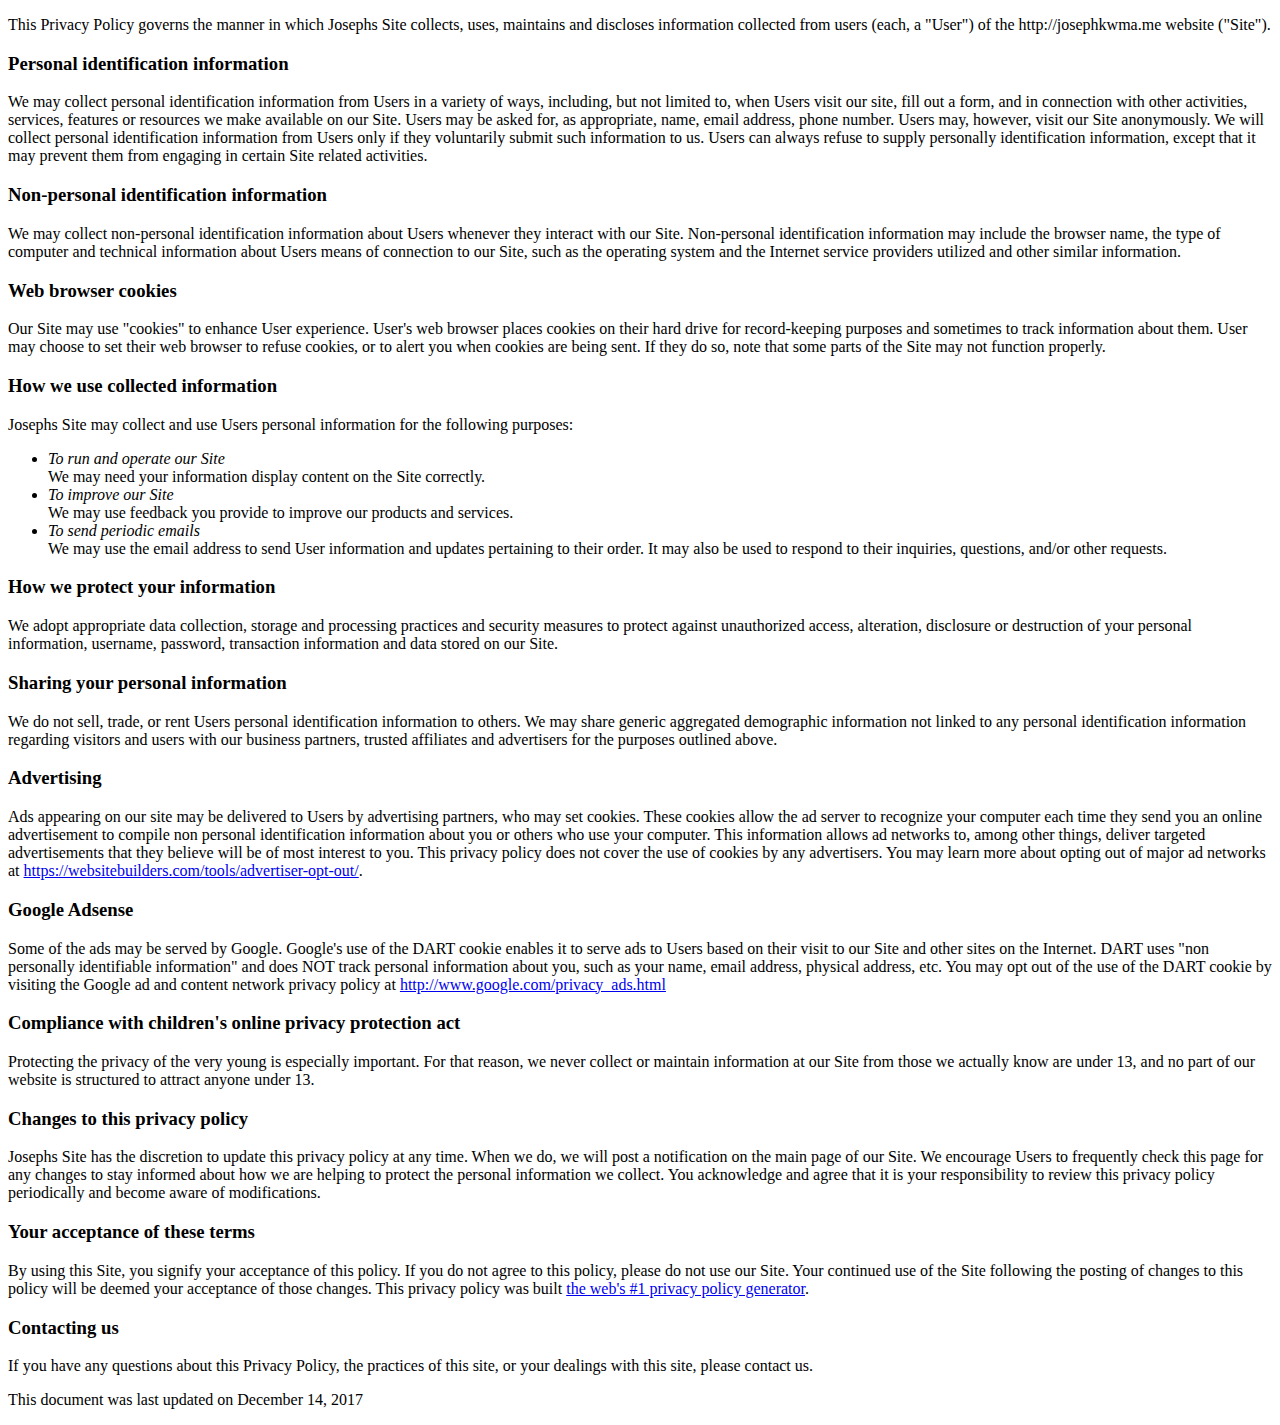
<file: policy.html>
<!DOCTYPE html>
<html>
  <head>
    <meta charset="utf-8">
    <title></title>
  </head>
  <body>
    <p>This Privacy Policy governs the manner in which Josephs Site collects, uses, maintains and discloses information collected from users (each, a "User") of the http://josephkwma.me website ("Site").</p>

<h3>Personal identification information</h3>
<p>We may collect personal identification information from Users in a variety of ways, including, but not limited to, when Users visit our site, fill out a form, and in connection with other activities, services, features or resources we make available on our Site. Users may be asked for, as appropriate, name, email address, phone number. Users may, however, visit our Site anonymously. We will collect personal identification information from Users only if they voluntarily submit such information to us. Users can always refuse to supply personally identification information, except that it may prevent them from engaging in certain Site related activities.</p>

<h3>Non-personal identification information</h3>
<p>We may collect non-personal identification information about Users whenever they interact with our Site. Non-personal identification information may include the browser name, the type of computer and technical information about Users means of connection to our Site, such as the operating system and the Internet service providers utilized and other similar information.</p>

<h3>Web browser cookies</h3>
<p>Our Site may use "cookies" to enhance User experience. User's web browser places cookies on their hard drive for record-keeping purposes and sometimes to track information about them. User may choose to set their web browser to refuse cookies, or to alert you when cookies are being sent. If they do so, note that some parts of the Site may not function properly.</p>

<h3>How we use collected information</h3>
<p>Josephs Site may collect and use Users personal information for the following purposes:</p>
<ul>
  <li>
    <i>To run and operate our Site</i><br/>
    We may need your information display content on the Site correctly.
  </li>
  <li>
    <i>To improve our Site</i><br/>
    We may use feedback you provide to improve our products and services.
  </li>
  <li>
    <i>To send periodic emails</i><br/>
    We may use the email address to send User information and updates pertaining to their order. It may also be used to respond to their inquiries, questions, and/or other requests.
  </li>
</ul>

<h3>How we protect your information</h3>
<p>We adopt appropriate data collection, storage and processing practices and security measures to protect against unauthorized access, alteration, disclosure or destruction of your personal information, username, password, transaction information and data stored on our Site.</p>

<h3>Sharing your personal information</h3>
<p>We do not sell, trade, or rent Users personal identification information to others. We may share generic aggregated demographic information not linked to any personal identification information regarding visitors and users with our business partners, trusted affiliates and advertisers for the purposes outlined above. </p>

<h3>Advertising</h3>
<p>Ads appearing on our site may be delivered to Users by advertising partners, who may set cookies. These cookies allow the ad server to recognize your computer each time they send you an online advertisement to compile non personal identification information about you or others who use your computer. This information allows ad networks to, among other things, deliver targeted advertisements that they believe will be of most interest to you. This privacy policy does not cover the use of cookies by any advertisers. You may learn more about opting out of major ad networks at <a href="https://websitebuilders.com/tools/advertiser-opt-out/">https://websitebuilders.com/tools/advertiser-opt-out/</a>.</p>

<h3>Google Adsense</h3>
<p>Some of the ads may be served by Google. Google's use of the DART cookie enables it to serve ads to Users based on their visit to our Site and other sites on the Internet. DART uses "non personally identifiable information" and does NOT track personal information about you, such as your name, email address, physical address, etc. You may opt out of the use of the DART cookie by visiting the Google ad and content network privacy policy at <a href="http://www.google.com/privacy_ads.html">http://www.google.com/privacy_ads.html</a></p>

<h3>Compliance with children's online privacy protection act</h3>
<p>Protecting the privacy of the very young is especially important. For that reason, we never collect or maintain information at our Site from those we actually know are under 13, and no part of our website is structured to attract anyone under 13.</p>

<h3>Changes to this privacy policy</h3>
<p>Josephs Site has the discretion to update this privacy policy at any time. When we do, we will post a notification on the main page of our Site. We encourage Users to frequently check this page for any changes to stay informed about how we are helping to protect the personal information we collect. You acknowledge and agree that it is your responsibility to review this privacy policy periodically and become aware of modifications.</p>

<h3>Your acceptance of these terms</h3>
<p>By using this Site, you signify your acceptance of this policy. If you do not agree to this policy, please do not use our Site. Your continued use of the Site following the posting of changes to this policy will be deemed your acceptance of those changes. This privacy policy was built <a href="https://privacypolicies.com/" target="_blank"> the web's #1 privacy policy generator</a>.</p>

<h3>Contacting us</h3>
<p>If you have any questions about this Privacy Policy, the practices of this site, or your dealings with this site, please contact us.</p>

<p>This document was last updated on December 14, 2017</p>
  </body>
</html>
</file>
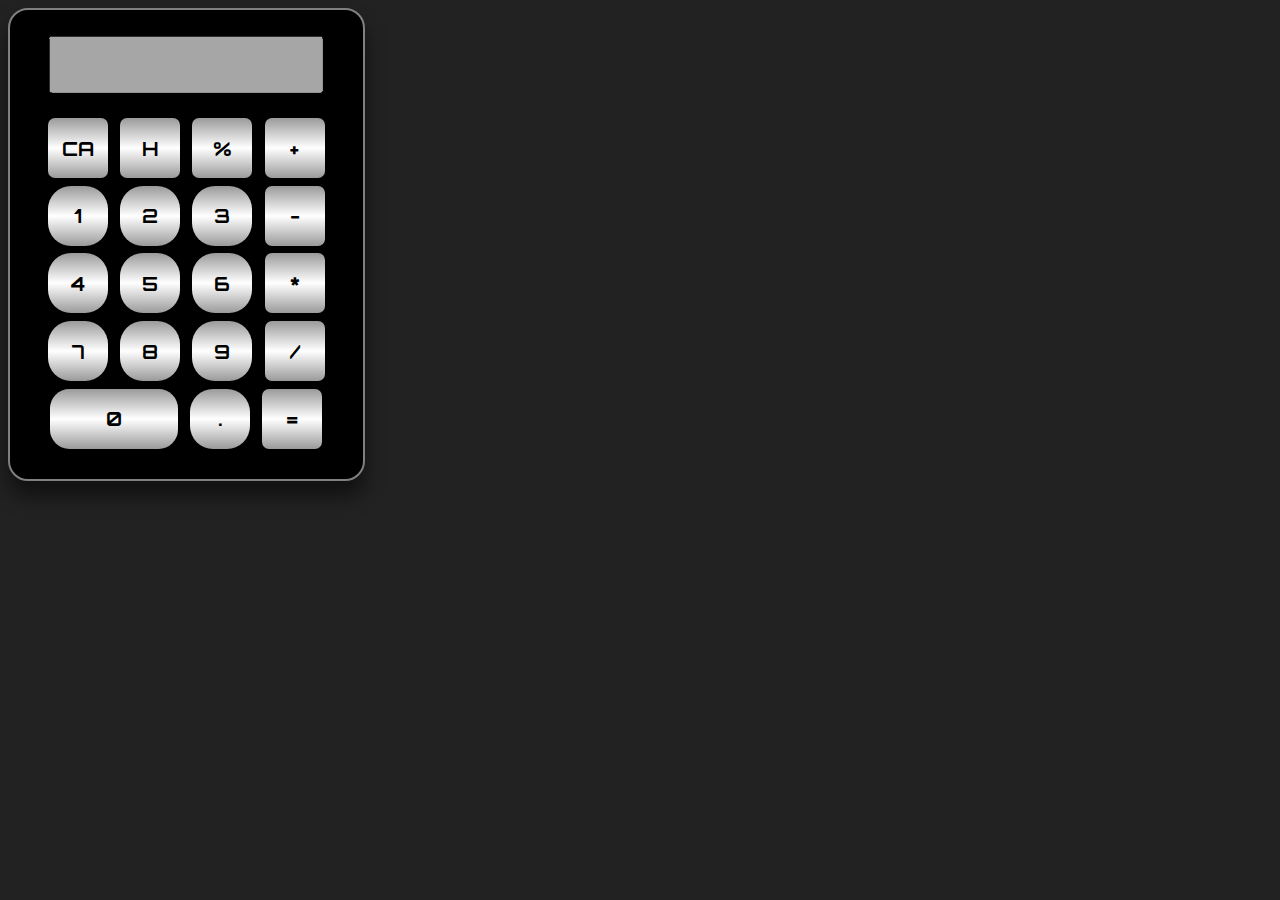
<file: Calculator/calculator.html>
<!DOCTYPE html>
<html>
    <head>
        <meta charset="utf-8">
        <title>calculator</title>
        <link href="https://fonts.googleapis.com/css?family=Orbitron" rel="stylesheet">
        <link rel="stylesheet" href="./css/calculatorStyles.css">
    </head>
    <body>
        <div class="calculator-container">

<!--Calculator button layout  -->
            <input type="text" id="txtNumber" name="txtNumber" disabled/>
            <br/><br/>
            <button class="button-layout" value="" id="clearAll" onclick="">CA</button>
            <button class="button-layout" value="" id="showHistory" onclick="">H</button>
            <button class="button-layout" value="%" id="percentage" onclick="operate(this);">%</button>
            <button class="button-layout" value="+" id="addition" onclick="operate(this);">+</button>

            <br>

            <button class="button-layout number-only" value="1" id="1" onclick="addNumber(this);">1</button>
            <button class="button-layout number-only" value="2" id="2" onclick="addNumber(this);">2</button>
            <button class="button-layout number-only" value="3" id="3" onclick="addNumber(this);">3</button>
            <button class="button-layout" value="-" id="subtraction" onclick="operate(this);">-</button>
            <br/>

            <button class="button-layout number-only" value="4" id="4" onclick="addNumber(this);">4</button>
            <button class="button-layout number-only" value="5" id="5" onclick="addNumber(this);">5</button>
            <button class="button-layout number-only" value="6" id="6" onclick="addNumber(this);">6</button>
            <button class="button-layout" value="*" id="multiply" onclick="operate(this);">*</button>

            <br/>


            <button class="button-layout number-only" value="7" id="7" onclick="addNumber(this);">7</button>
            <button class="button-layout number-only" value="8" id="8" onclick="addNumber(this);">8</button>
            <button class="button-layout number-only" value="9" id="9" onclick="addNumber(this);">9</button>
            <button class="button-layout" value="/" id="division" onclick="operate(this);">/</button>

            <br/>


            <button class="button-layout number-only zeroBtn" value="0" id="0" onclick="addNumber(this);">0</button>
            <button class="button-layout number-only" value="." id="dot" onclick="addDot();">.</button>

            <button class="button-layout" value="=" id="equal" onclick="equal()">=</button>

            <!-- <button class="button-layout" value="(" id="LBracket" onclick="addNumber(this);">(</button>
            <button class="button-layout" value=")" id="RBracket" onclick="addNumber(this);">)</button> -->

        </div>

        <div class="div1" id="div1"></div>
        <script src="calculator.js"></script>
    </body>
</html>
</file>
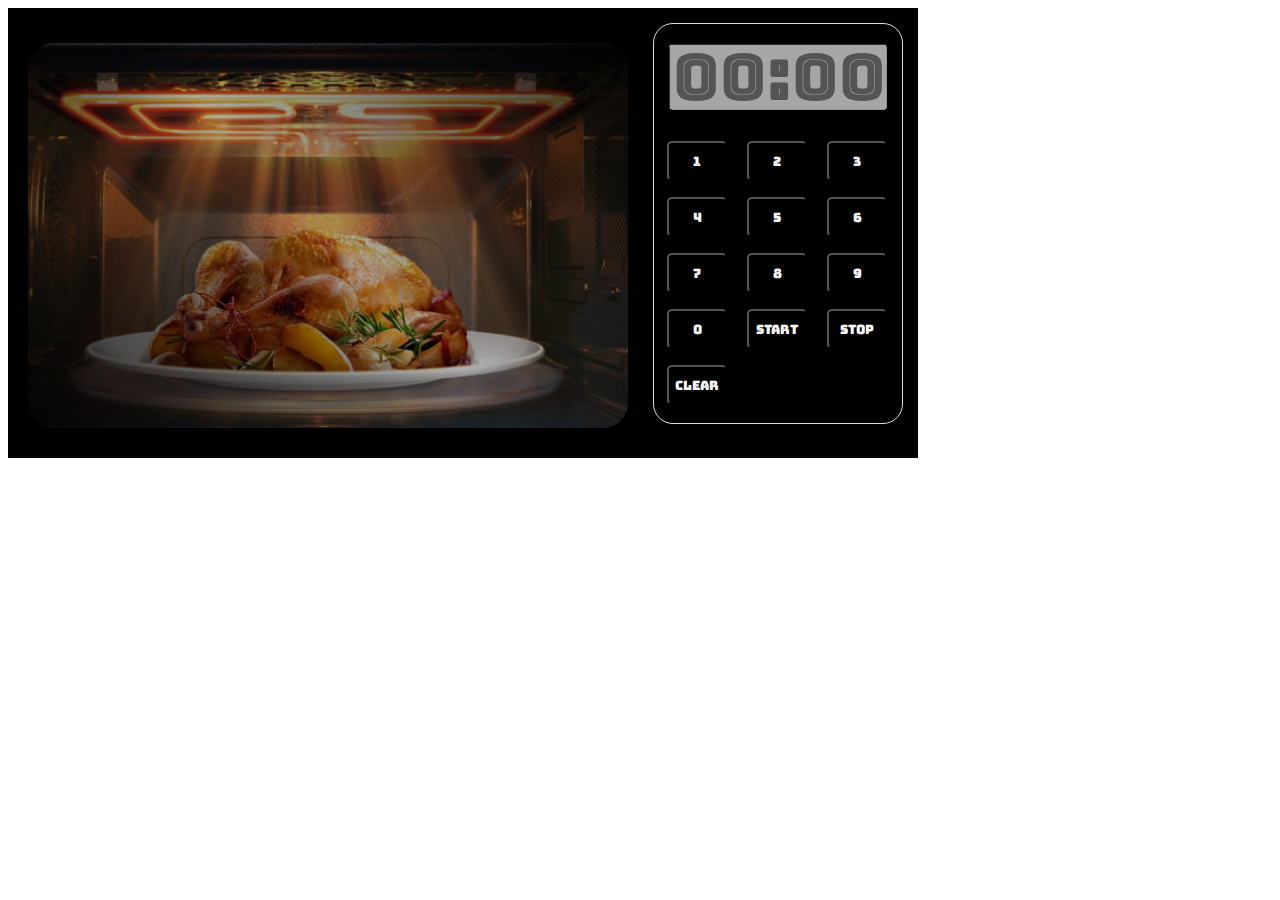
<file: Microwave/microwave.html>
<!DOCTYPE html>
<html>
    <head>
        <meta charset="utf-8">
        <title>Microwave</title>
        <link href="https://fonts.googleapis.com/css?family=Bungee+Inline" rel="stylesheet">
        <link rel="stylesheet" href="microwave-style.css">


    </head>
    <!--  Display microwave timer to 00:00 onload-->
    <body >

        <div class="micro-gui">
            <div id="foodDisplay" class="foodDisplay"></div>

            <div class="micro-container">

                <div class="btn-container">

                        <input type="text" id="txtNumber" maxlength="5" name="txtNumber" disabled/>
                        <br/><br/>


                        <button class="button-layout number-only" value="1" id="1" onclick="addNumber(this);">1</button>
                        <button class="button-layout number-only" value="2" id="2" onclick="addNumber(this);">2</button>
                        <button class="button-layout number-only" value="3" id="3" onclick="addNumber(this);">3</button>

                        <br/>


                        <button class="button-layout number-only" value="4" id="4" onclick="addNumber(this);">4</button>
                        <button class="button-layout number-only" value="5" id="5" onclick="addNumber(this);">5</button>
                        <button class="button-layout number-only" value="6" id="6" onclick="addNumber(this);">6</button>


                        <br/>

                        <button class="button-layout number-only" value="7" id="7" onclick="addNumber(this);">7</button>
                        <button class="button-layout number-only" value="8" id="8" onclick="addNumber(this);">8</button>
                        <button class="button-layout number-only" value="9" id="9" onclick="addNumber(this);">9</button>

                        <br/>

                        <button class="button-layout number-only" value="0" id="0" onclick="addNumber(this);">0</button>


                            <input type="button" value="Start" id="startBtn" onclick="startTimer();"/>
                            <input type="button" value="Stop" id="stopBtn" onclick="stopTimer();"/>
                            <button value="Clear" id="clearAll" onclick="clearAll();"/>Clear</button>



                </div>
            </div>
        </div>

      <script src="microwave.js"></script>

    </body>
</html>
</file>
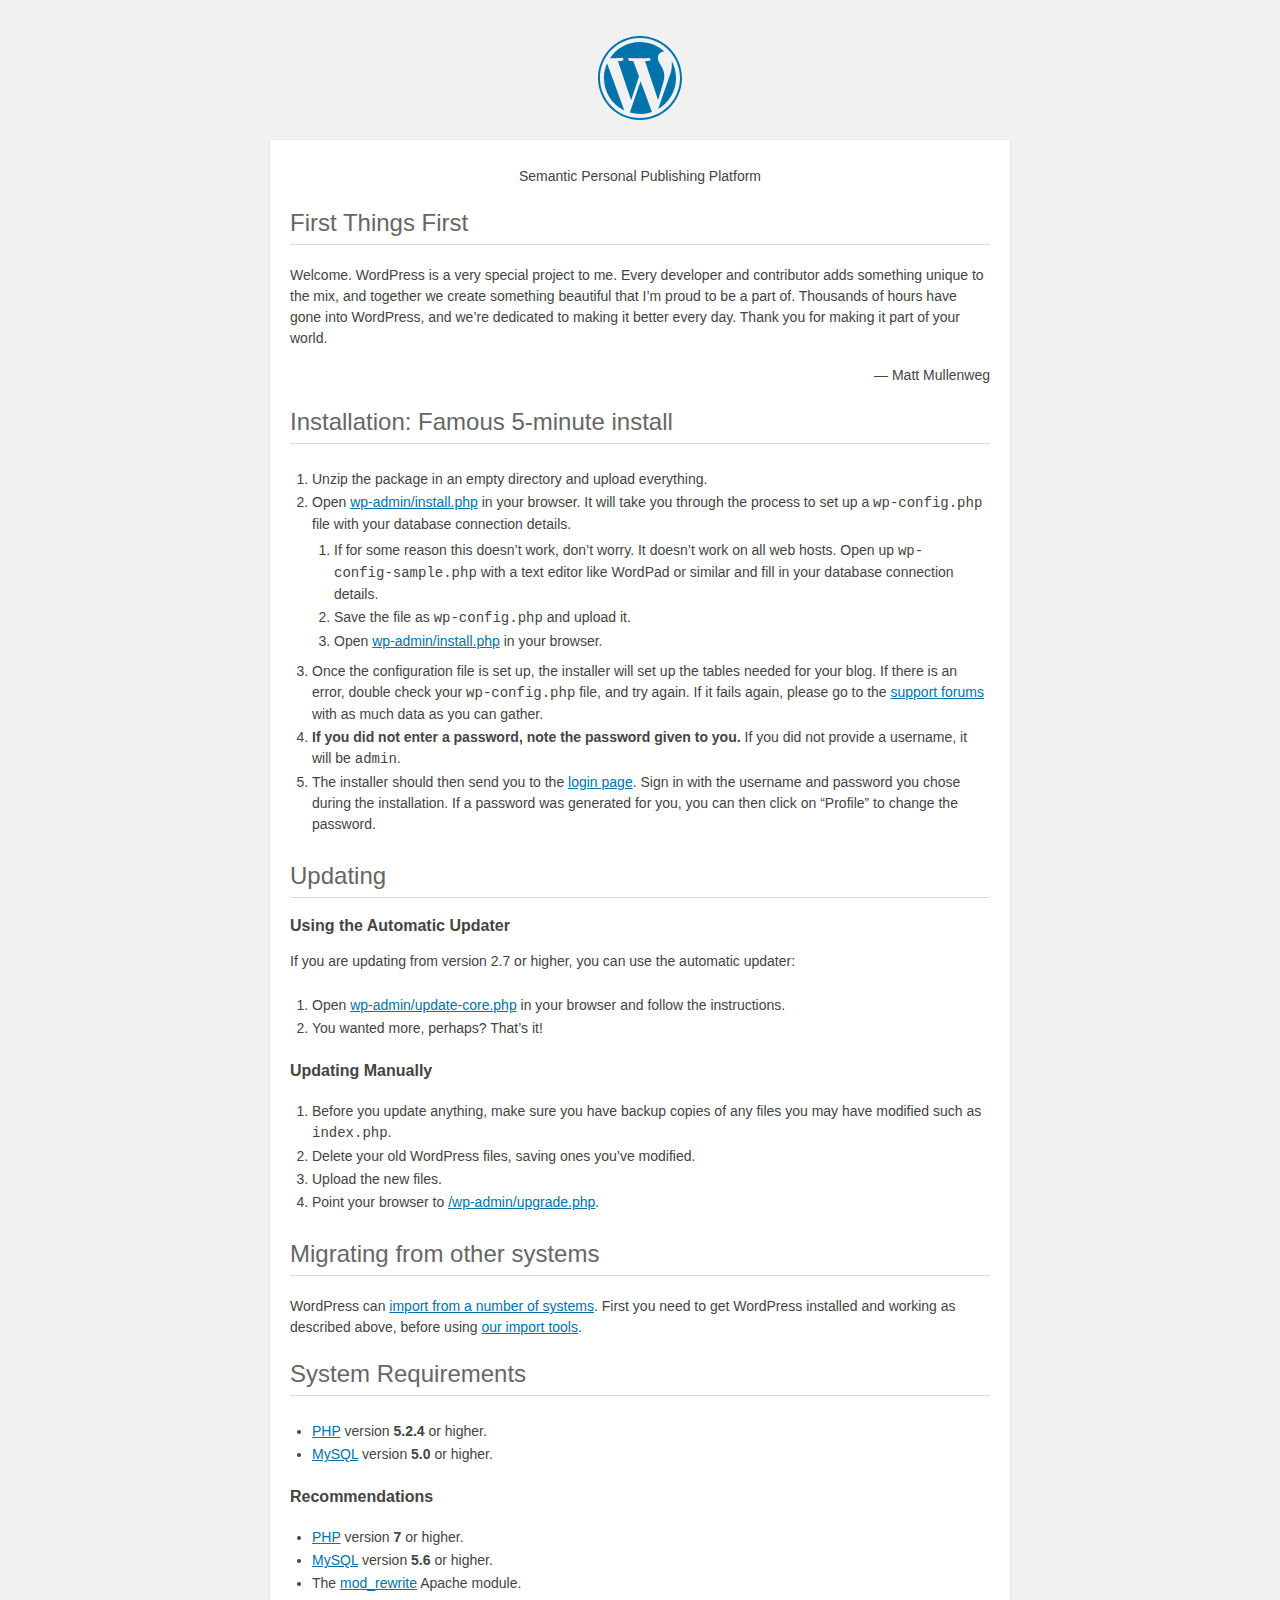
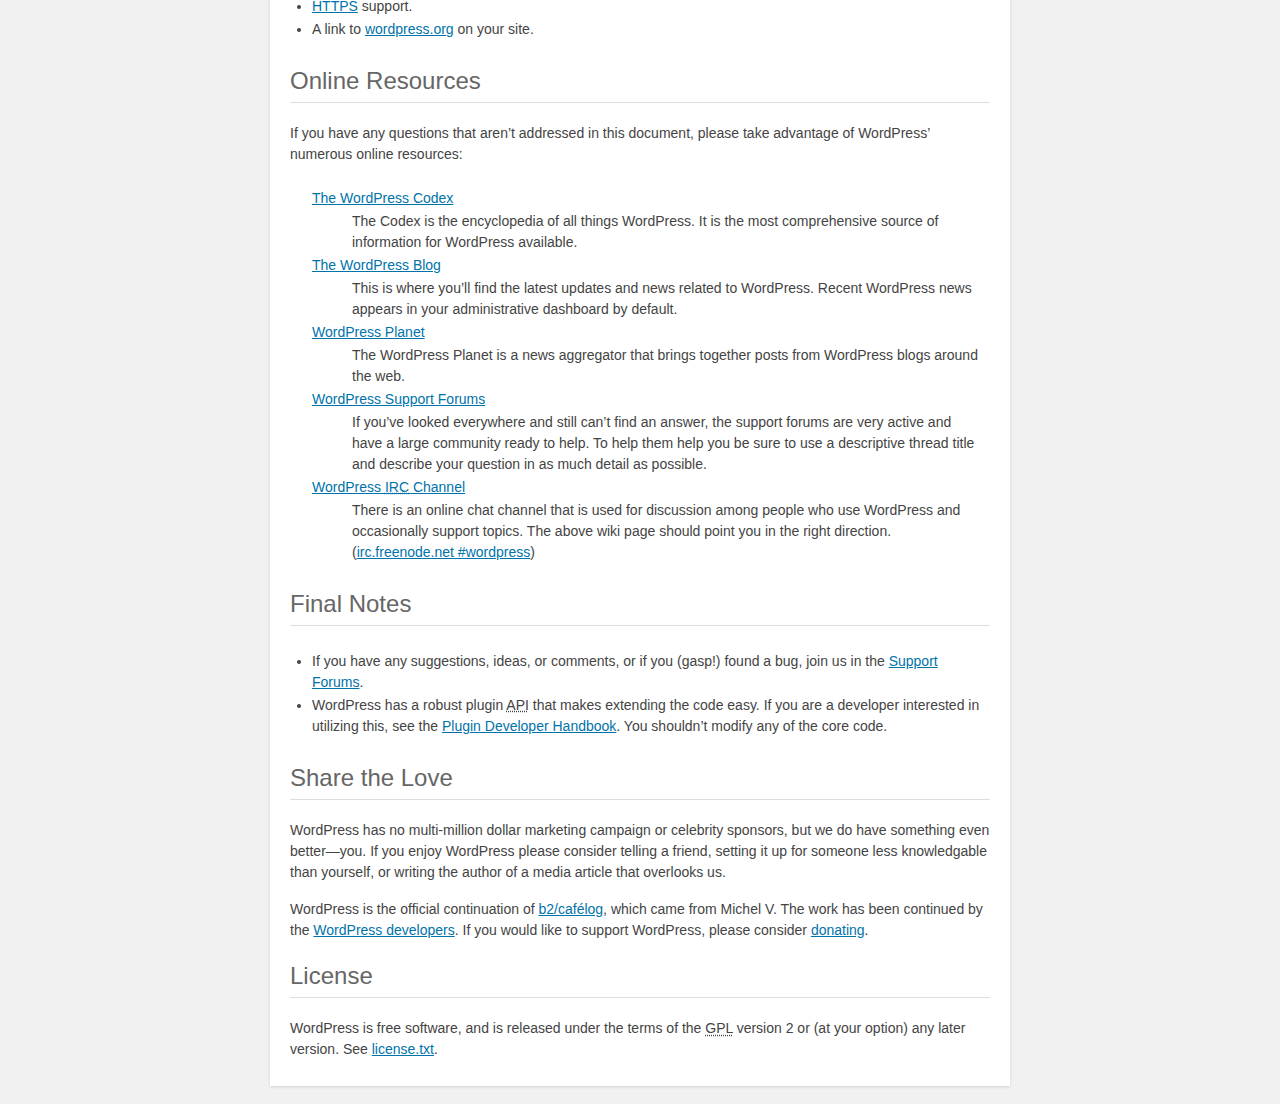
<file: visitmontana/readme.html>
<!DOCTYPE html>
<html>
<head>
	<meta name="viewport" content="width=device-width" />
	<meta http-equiv="Content-Type" content="text/html; charset=utf-8" />
	<title>WordPress &#8250; ReadMe</title>
	<link rel="stylesheet" href="wp-admin/css/install.css?ver=20100228" type="text/css" />
</head>
<body>
<h1 id="logo">
	<a href="https://wordpress.org/"><img alt="WordPress" src="wp-admin/images/wordpress-logo.png" /></a>
</h1>
<p style="text-align: center">Semantic Personal Publishing Platform</p>

<h2>First Things First</h2>
<p>Welcome. WordPress is a very special project to me. Every developer and contributor adds something unique to the mix, and together we create something beautiful that I&#8217;m proud to be a part of. Thousands of hours have gone into WordPress, and we&#8217;re dedicated to making it better every day. Thank you for making it part of your world.</p>
<p style="text-align: right">&#8212; Matt Mullenweg</p>

<h2>Installation: Famous 5-minute install</h2>
<ol>
	<li>Unzip the package in an empty directory and upload everything.</li>
	<li>Open <span class="file"><a href="wp-admin/install.php">wp-admin/install.php</a></span> in your browser. It will take you through the process to set up a <code>wp-config.php</code> file with your database connection details.
		<ol>
			<li>If for some reason this doesn&#8217;t work, don&#8217;t worry. It doesn&#8217;t work on all web hosts. Open up <code>wp-config-sample.php</code> with a text editor like WordPad or similar and fill in your database connection details.</li>
			<li>Save the file as <code>wp-config.php</code> and upload it.</li>
			<li>Open <span class="file"><a href="wp-admin/install.php">wp-admin/install.php</a></span> in your browser.</li>
		</ol>
	</li>
	<li>Once the configuration file is set up, the installer will set up the tables needed for your blog. If there is an error, double check your <code>wp-config.php</code> file, and try again. If it fails again, please go to the <a href="https://wordpress.org/support/" title="WordPress support">support forums</a> with as much data as you can gather.</li>
	<li><strong>If you did not enter a password, note the password given to you.</strong> If you did not provide a username, it will be <code>admin</code>.</li>
	<li>The installer should then send you to the <a href="wp-login.php">login page</a>. Sign in with the username and password you chose during the installation. If a password was generated for you, you can then click on &#8220;Profile&#8221; to change the password.</li>
</ol>

<h2>Updating</h2>
<h3>Using the Automatic Updater</h3>
<p>If you are updating from version 2.7 or higher, you can use the automatic updater:</p>
<ol>
	<li>Open <span class="file"><a href="wp-admin/update-core.php">wp-admin/update-core.php</a></span> in your browser and follow the instructions.</li>
	<li>You wanted more, perhaps? That&#8217;s it!</li>
</ol>

<h3>Updating Manually</h3>
<ol>
	<li>Before you update anything, make sure you have backup copies of any files you may have modified such as <code>index.php</code>.</li>
	<li>Delete your old WordPress files, saving ones you&#8217;ve modified.</li>
	<li>Upload the new files.</li>
	<li>Point your browser to <span class="file"><a href="wp-admin/upgrade.php">/wp-admin/upgrade.php</a>.</span></li>
</ol>

<h2>Migrating from other systems</h2>
<p>WordPress can <a href="https://codex.wordpress.org/Importing_Content">import from a number of systems</a>. First you need to get WordPress installed and working as described above, before using <a href="wp-admin/import.php" title="Import to WordPress">our import tools</a>.</p>

<h2>System Requirements</h2>
<ul>
	<li><a href="https://secure.php.net/">PHP</a> version <strong>5.2.4</strong> or higher.</li>
	<li><a href="https://www.mysql.com/">MySQL</a> version <strong>5.0</strong> or higher.</li>
</ul>

<h3>Recommendations</h3>
<ul>
	<li><a href="https://secure.php.net/">PHP</a> version <strong>7</strong> or higher.</li>
	<li><a href="https://www.mysql.com/">MySQL</a> version <strong>5.6</strong> or higher.</li>
	<li>The <a href="https://httpd.apache.org/docs/2.2/mod/mod_rewrite.html">mod_rewrite</a> Apache module.</li>
	<li><a href="https://wordpress.org/news/2016/12/moving-toward-ssl/">HTTPS</a> support.</li>
	<li>A link to <a href="https://wordpress.org/">wordpress.org</a> on your site.</li>
</ul>

<h2>Online Resources</h2>
<p>If you have any questions that aren&#8217;t addressed in this document, please take advantage of WordPress&#8217; numerous online resources:</p>
<dl>
	<dt><a href="https://codex.wordpress.org/">The WordPress Codex</a></dt>
		<dd>The Codex is the encyclopedia of all things WordPress. It is the most comprehensive source of information for WordPress available.</dd>
	<dt><a href="https://wordpress.org/news/">The WordPress Blog</a></dt>
		<dd>This is where you&#8217;ll find the latest updates and news related to WordPress. Recent WordPress news appears in your administrative dashboard by default.</dd>
	<dt><a href="https://planet.wordpress.org/">WordPress Planet</a></dt>
		<dd>The WordPress Planet is a news aggregator that brings together posts from WordPress blogs around the web.</dd>
	<dt><a href="https://wordpress.org/support/">WordPress Support Forums</a></dt>
		<dd>If you&#8217;ve looked everywhere and still can&#8217;t find an answer, the support forums are very active and have a large community ready to help. To help them help you be sure to use a descriptive thread title and describe your question in as much detail as possible.</dd>
	<dt><a href="https://codex.wordpress.org/IRC">WordPress <abbr title="Internet Relay Chat">IRC</abbr> Channel</a></dt>
		<dd>There is an online chat channel that is used for discussion among people who use WordPress and occasionally support topics. The above wiki page should point you in the right direction. (<a href="irc://irc.freenode.net/wordpress">irc.freenode.net #wordpress</a>)</dd>
</dl>

<h2>Final Notes</h2>
<ul>
	<li>If you have any suggestions, ideas, or comments, or if you (gasp!) found a bug, join us in the <a href="https://wordpress.org/support/">Support Forums</a>.</li>
	<li>WordPress has a robust plugin <abbr title="application programming interface">API</abbr> that makes extending the code easy. If you are a developer interested in utilizing this, see the <a href="https://developer.wordpress.org/plugins/">Plugin Developer Handbook</a>. You shouldn&#8217;t modify any of the core code.</li>
</ul>

<h2>Share the Love</h2>
<p>WordPress has no multi-million dollar marketing campaign or celebrity sponsors, but we do have something even better&#8212;you. If you enjoy WordPress please consider telling a friend, setting it up for someone less knowledgable than yourself, or writing the author of a media article that overlooks us.</p>

<p>WordPress is the official continuation of <a href="http://cafelog.com/">b2/caf&#233;log</a>, which came from Michel V. The work has been continued by the <a href="https://wordpress.org/about/">WordPress developers</a>. If you would like to support WordPress, please consider <a href="https://wordpress.org/donate/" title="Donate to WordPress">donating</a>.</p>

<h2>License</h2>
<p>WordPress is free software, and is released under the terms of the <abbr title="GNU General Public License">GPL</abbr> version 2 or (at your option) any later version. See <a href="license.txt">license.txt</a>.</p>

</body>
</html>
</file>
<file: Calculator/css/calculatorStyles.css>
/*html {
    position: relative;
    min-width: 320px;
    min-height: 100%;
}*/

body {
    background: #222222;
    text-align: center;
}

#txtNumber {
    width: 90%;
    padding: 0;
    height: 2em;
    font-size: 1.5em;
    text-align: right;
    font-family: 'Orbitron', sans-serif;

}

.calculator-container {
    background: black;
    padding: 1.5em;
    width: 300px;
    border-radius: 20px;
    border: 2px solid grey;
    box-shadow: 0px 15px 20px rgba(0, 0, 0, .5);
    font-size: 1.1em;

}

.button-layout {
    font-size: 1.1em;
    border-radius: 7px;
    border: none;
    padding: 0;
    margin: 0.2em;
    text-align: center;
    height: 60px;
    width: 60px;
    outline: none;
    background: linear-gradient(#9a9a9a,white,#9a9a9a);
    font-family:monospace;
    font-family: 'Orbitron', sans-serif;
    font-weight: bold;
}

.button-layout:active {
    color: rgba(251, 117, 75, 1);
    box-shadow: 1px 3px 20px rgba(251, 117, 75, 1);

}

.number-only {
    border-radius: 23px;
}

.div1 {
    height: 400px;
    width: 400px;
    position: relative;
    left: 40%;
    /*background-color: #ADD8E6;*/
    color: black;
    bottom: 100px;
    font-family: 'Orbitron',sans-serif;
    font-size: 1.1em;
    font-weight: bold;
    background: linear-gradient(
    90deg,
    rgba(90,100,100,.4),
     rgba(90,100,100,.8)),
     url('./images/abacus.png');
    background-position: 100% 20%;
    background-size:cover;
    border-radius: 25px;
}
#div1 {
  display: none;
}

.zeroBtn {
    border-radius: 1em;
    width: 6.6em;
}
</file>
<file: Microwave/microwave-style.css>
/*container*/
body .micro-gui {
  background: #000;
  border: 5px solid #000;
  height: 440px;
  width: 900px;
}

body .micro-container {
  height: 420px;
  width: 250px;
  float: right;
  padding: 10px;
  align-items: center;
  background: #000;
}

body .foodDisplay {
  float: left;
  background-image: linear-gradient(
              45deg,
              rgba(0, 0, 0, .9),
              rgba(0, 0, 0, .3),
              rgba(0, 0, 0, .8)),
              url("./image/chicken.jpg");
  background-size: cover;
  background-position: 100% 50%;
  border-radius: 25px;
  height: 385px;
  width: 600px;
  margin: 30px 15px;
}

body .foodDisplay:hover {
  float: left;
  background-image: linear-gradient(
              45deg,
              rgba(0, 0, 0, .8),
              rgba(0, 0, 0, .2),
              rgba(0, 0, 0, .7)),
              url("./image/chicken.jpg");
  background-size: cover;
  background-position: 100% 50%;
  border-radius: 25px;
  height: 385px;
  width: 600px;
  margin: 30px 15px;
}

body .btn-container{
  padding: 10px 5px;
  border-radius: 20px;
  border: 1px solid #ddd;
}

/*this is the styke for txtNumber*/
body input {
  height: 60px;
  width: 210px;
  font-family: 'Bungee Inline', cursive;
  font-size: 4em;
  margin: 10px 10px 5px 10px;
  text-align: center;
}


body button, #startBtn, #stopBtn, #clearAll {
  font-family: 'Bungee Inline', cursive;
  height: 40px;
  background: #000;
  width: 60px;
  color: #fff;
  margin: 8px;
  text-align: center;
  font-size: .8em;
  border-radius: 5px;
  border: border: 5px solid #ddd;
}




@keyframes microwave {
    /*0% { transform: rotateY(0deg); }
    50% { transform: rotateY(90deg); }
    100% { transform: rotateY(360deg); }
    */

    100%{
      opacity: 1;

    }
      0%, 50%{
              opacity: 0.5;
           }

           25%, 75% {
              opacity: .8;
           }

}


.microwave-animation{
  animation-name: microwave;
  animation-duration: 5s;


}
</file>
<file: visitmontana/wp-admin/css/install.css>
html {
	background: #f1f1f1;
	margin: 0 20px;
}

body {
	background: #fff;
	color: #444;
	font-family: -apple-system, BlinkMacSystemFont, "Segoe UI", Roboto, Oxygen-Sans, Ubuntu, Cantarell, "Helvetica Neue", sans-serif;
	margin: 140px auto 25px;
	padding: 20px 20px 10px 20px;
	max-width: 700px;
	-webkit-font-smoothing: subpixel-antialiased;
	-webkit-box-shadow: 0 1px 3px rgba(0,0,0,0.13);
	box-shadow: 0 1px 3px rgba(0,0,0,0.13);
}

a {
	color: #0073aa;
}

a:hover,
a:active {
	color: #00a0d2;
}

a:focus {
	color: #124964;
	-webkit-box-shadow:
		0 0 0 1px #5b9dd9,
		0 0 2px 1px rgba(30, 140, 190, .8);
	box-shadow:
		0 0 0 1px #5b9dd9,
		0 0 2px 1px rgba(30, 140, 190, .8);
}

.ie8 a:focus {
	outline: #5b9dd9 solid 1px;
}

h1, h2 {
	border-bottom: 1px solid #ddd;
	clear: both;
	color: #666;
	font-size: 24px;
	padding: 0;
	padding-bottom: 7px;
	font-weight: 400;
}

h3 {
	font-size: 16px;
}

p, li, dd, dt {
	padding-bottom: 2px;
	font-size: 14px;
	line-height: 1.5;
}

code, .code {
	font-family: Consolas, Monaco, monospace;
}

ul, ol, dl {
	padding: 5px 5px 5px 22px;
}

a img {
	border:0
}
abbr {
	border: 0;
	font-variant: normal;
}

fieldset {
	border: 0;
	padding: 0;
	margin: 0;
}

label {
	cursor: pointer;
}

#logo {
	margin: 6px 0 14px 0;
	padding: 0 0 7px 0;
	border-bottom: none;
	text-align:center
}
#logo a {
	background-image: url(../images/w-logo-blue.png?ver=20131202);
	background-image: none, url(../images/wordpress-logo.svg?ver=20131107);
	-webkit-background-size: 84px;
	background-size: 84px;
	background-position: center top;
	background-repeat: no-repeat;
	color: #444; /* same as login.css */
	height: 84px;
	font-size: 20px;
	font-weight: 400;
	line-height: 1.3em;
	margin: -130px auto 25px;
	padding: 0;
	text-decoration: none;
	width: 84px;
	text-indent: -9999px;
	outline: none;
	overflow: hidden;
	display: block;
}

#logo a:focus {
	-webkit-box-shadow: none;
	box-shadow: none;
}

.step {
	margin: 20px 0 15px;
}
.step, th {
	text-align: left;
	padding: 0;
}
.language-chooser.wp-core-ui .step .button.button-large {
	height: 36px;
	font-size: 14px;
	line-height: 33px;
	vertical-align: middle;
}
textarea {
	border: 1px solid #ddd;
	font-family: -apple-system, BlinkMacSystemFont, "Segoe UI", Roboto, Oxygen-Sans, Ubuntu, Cantarell, "Helvetica Neue", sans-serif;
	width: 100%;
	-webkit-box-sizing: border-box;
	-moz-box-sizing: border-box;
	box-sizing: border-box;
}

.form-table {
	border-collapse: collapse;
	margin-top: 1em;
	width: 100%;
}

.form-table td {
	margin-bottom: 9px;
	padding: 10px 20px 10px 0;
	font-size: 14px;
	vertical-align: top
}

.form-table th {
	font-size: 14px;
	text-align: left;
	padding: 10px 20px 10px 0;
	width: 140px;
	vertical-align: top;
}

.form-table code {
	line-height: 18px;
	font-size: 14px;
}

.form-table p {
	margin: 4px 0 0 0;
	font-size: 11px;
}

.form-table input {
	line-height: 20px;
	font-size: 15px;
	padding: 3px 5px;
	border: 1px solid #ddd;
	-webkit-box-shadow: inset 0 1px 2px rgba(0,0,0,0.07);
	box-shadow: inset 0 1px 2px rgba(0,0,0,0.07);
}

input,
submit {
	font-family: -apple-system, BlinkMacSystemFont, "Segoe UI", Roboto, Oxygen-Sans, Ubuntu, Cantarell, "Helvetica Neue", sans-serif;
}

.form-table input[type=text],
.form-table input[type=email],
.form-table input[type=url],
.form-table input[type=password] {
	width: 206px;
}

.form-table th p {
	font-weight: 400;
}

.form-table.install-success th,
.form-table.install-success td {
	vertical-align: middle;
	padding: 16px 20px 16px 0;
}

.form-table.install-success td p {
	margin: 0;
	font-size: 14px;
}

.form-table.install-success td code {
	margin: 0;
	font-size: 18px;
}

#error-page {
	margin-top: 50px;
}

#error-page p {
	font-size: 14px;
	line-height: 18px;
	margin: 25px 0 20px;
}

#error-page code, .code {
	font-family: Consolas, Monaco, monospace;
}

.wp-hide-pw > .dashicons {
	line-height: inherit;
}

#pass-strength-result {
	background-color: #eee;
	border: 1px solid #ddd;
	color: #23282d;
	margin: -2px 5px 5px 0px;
	padding: 3px 5px;
	text-align: center;
	width: 218px;
	-webkit-box-sizing: border-box;
	-moz-box-sizing: border-box;
	box-sizing: border-box;
	opacity: 0;
}

#pass-strength-result.short {
	background-color: #f1adad;
	border-color: #e35b5b;
	opacity: 1;
}

#pass-strength-result.bad {
	background-color: #fbc5a9;
	border-color: #f78b53;
	opacity: 1;
}

#pass-strength-result.good {
	background-color: #ffe399;
	border-color: #ffc733;
	opacity: 1;
}

#pass-strength-result.strong {
	background-color: #c1e1b9;
	border-color: #83c373;
	opacity: 1;
}

#pass1.short, #pass1-text.short {
	border-color: #e35b5b;
}

#pass1.bad, #pass1-text.bad {
	border-color: #f78b53;
}

#pass1.good, #pass1-text.good {
	border-color: #ffc733;
}

#pass1.strong, #pass1-text.strong {
	border-color: #83c373;
}

.pw-weak {
	display: none;
}

.message {
	border-left: 4px solid #dc3232;
	padding: .7em .6em;
	background-color: #fbeaea;
}

/* rtl:ignore */
#dbname,
#uname,
#pwd,
#dbhost,
#prefix,
#user_login,
#admin_email,
#pass1,
#pass2 {
	direction: ltr;
}

#pass1-text,
.show-password #pass1 {
	display: none;
}

.show-password #pass1-text
{
	display: inline-block;
}

.form-table span.description.important {
	font-size: 12px;
}


/* localization */
body.rtl,
.rtl textarea,
.rtl input,
.rtl submit {
	font-family: Tahoma, sans-serif;
}

:lang(he-il) body.rtl,
:lang(he-il) .rtl textarea,
:lang(he-il) .rtl input,
:lang(he-il) .rtl submit {
	font-family: Arial, sans-serif;
}

@media only screen and (max-width: 799px) {
	body {
		margin-top: 115px;
	}
	#logo a {
		margin: -125px auto 30px;
	}
}

@media screen and ( max-width: 782px ) {

	.form-table {
		margin-top: 0;
	}

	.form-table th,
	.form-table td {
		display: block;
		width: auto;
		vertical-align: middle;
	}

	.form-table th {
		padding: 20px 0 0;
	}

	.form-table td {
		padding: 5px 0;
		border: 0;
		margin: 0;
	}

	textarea,
	input {
		font-size: 16px;
	}

	.form-table td input[type="text"],
	.form-table td input[type="email"],
	.form-table td input[type="url"],
	.form-table td input[type="password"],
	.form-table td select,
	.form-table td textarea,
	.form-table span.description {
		width: 100%;
		font-size: 16px;
		line-height: 1.5;
		padding: 7px 10px;
		display: block;
		max-width: none;
		-webkit-box-sizing: border-box;
		-moz-box-sizing: border-box;
		box-sizing: border-box;
	}

}

body.language-chooser {
	max-width: 300px;
}

.language-chooser select {
	padding: 8px;
	width: 100%;
	display: block;
	border: 1px solid #ddd;
	background-color: #fff;
	color: #32373c;
	font-size: 16px;
	font-family: Arial, sans-serif;
	font-weight: 400;
}

.language-chooser p {
	text-align: right;
}

.screen-reader-input,
.screen-reader-text {
	position: absolute;
	margin: -1px;
	padding: 0;
	height: 1px;
	width: 1px;
	overflow: hidden;
	clip: rect(0 0 0 0);
	border: 0;
}

.spinner {
	background: url(../images/spinner.gif) no-repeat;
	-webkit-background-size: 20px 20px;
	background-size: 20px 20px;
	visibility: hidden;
	opacity: 0.7;
	filter: alpha(opacity=70);
	width: 20px;
	height: 20px;
	margin: 2px 5px 0;
}

.step .spinner {
	display: inline-block;
	vertical-align: middle;
	margin-right: 15px;
}

.button.hide-if-no-js,
.hide-if-no-js {
	display: none;
}

/**
 * HiDPI Displays
 */
@media print,
  (-webkit-min-device-pixel-ratio: 1.25),
  (min-resolution: 120dpi) {

	.spinner {
		background-image: url(../images/spinner-2x.gif);
	}

}
</file>
